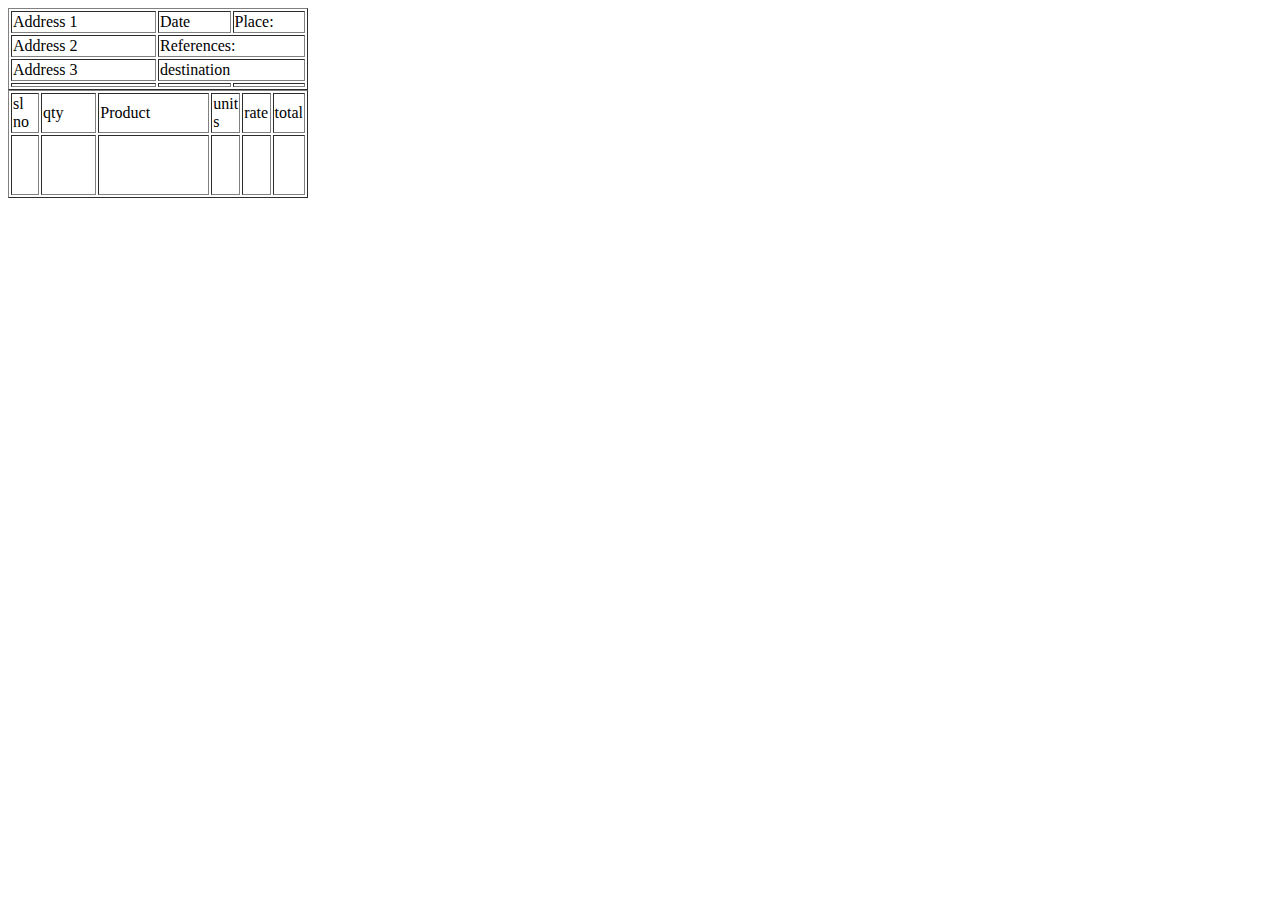
<file: Tabel.4.html>
<!DOCTYPE html>
<html lang="en">
<head>
    <meta charset="UTF-8">
    <title>Tabel.4</title>
</head>
<body>
<table border="1" style="width:300px">
    <tr>
        <td colspan="1">Address 1</td>
        <td>Date</td>
        <td>Place:</td>
    </tr>
    <td>Address 2</td>
    <td colspan="2"> References:</td>
    </tr>
    <td>Address 3</td>
    <td colspan="2">destination</td>
    </tr>
    <tr>
        <td style="width:50%"></td>
        <td style="width:25%"></td>
        <td style="width:25%"></td>
    </tr>
</table>
<table border="1" style="width:300px">
    <tr>
        <td>sl no</td>
        <td>qty</td>
        <td>Product</td>
        <td>unit s</td>
        <td>rate</td>
        <td>total</td>
    </tr>
    <tr style="height:60px">
        <td style="width:10%;"></td>
        <td style="width:20%;"></td>
        <td style="width:40%;"></td>
        <td style="width:10%;"></td>
        <td style="width:10%;"></td>
        <td style="width:10%;"></td>
    </tr>
</table>
</body>
</html>
</file>
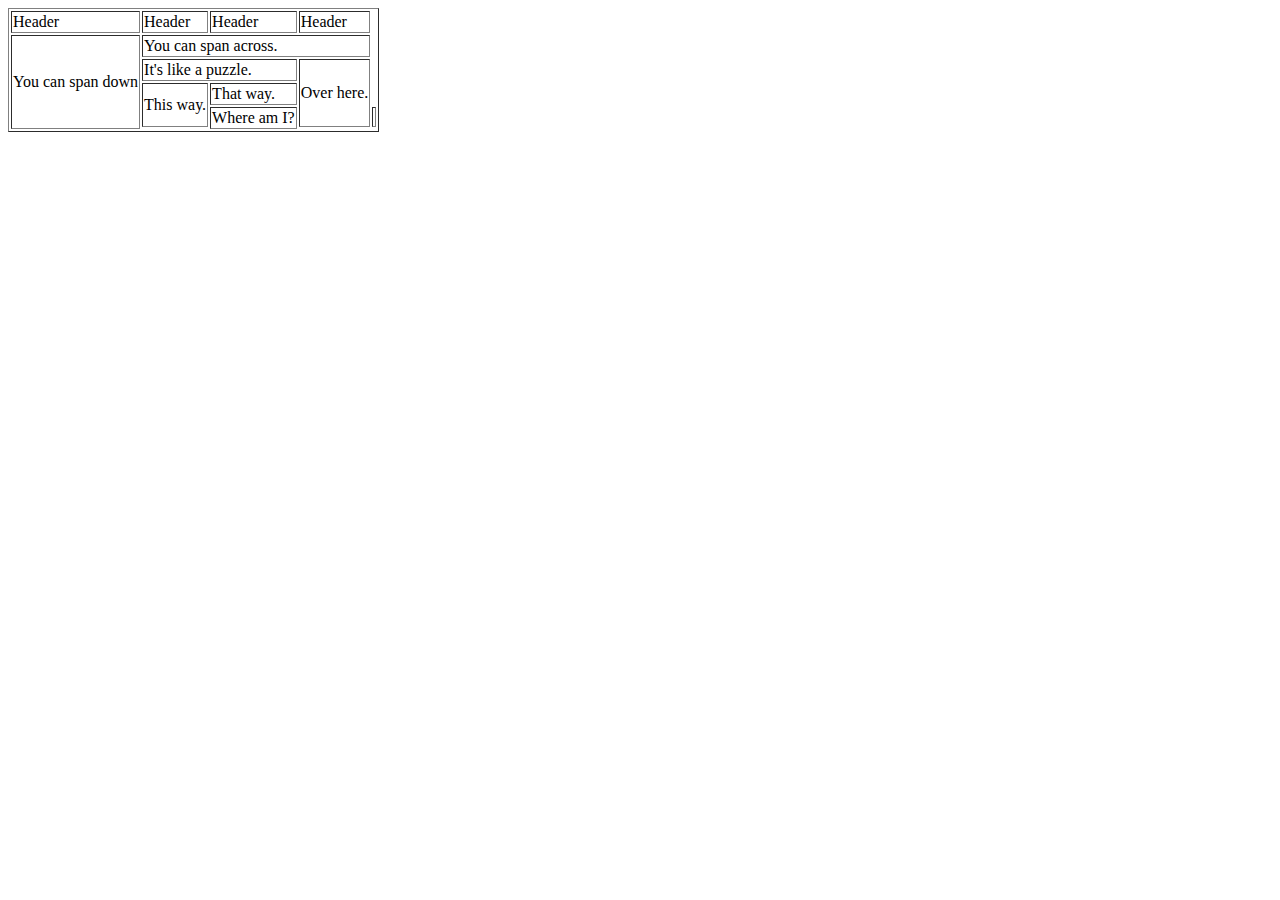
<file: Tabel.5.html>
<!DOCTYPE html>
<html lang="en">
<head>
    <meta charset="UTF-8">
    <title>Tabel.5</title>

</head>
<body>
<table border="1">
    <tr>
        <td colspan="1">Header</td>
        <td colspan="1">Header</td>
        <td colspan="1">Header</td>
        <td colspan="1">Header</td>
    </tr>
    <tr>
        <td rowspan="5">You can span down</td>
        <td colspan="3"> You can span across.</td>
    </tr>
    <tr>
        <td colspan="2">It's like a puzzle.</td>

        <td rowspan="3">Over here.</td>
    </tr>
    <tr>

        <td rowspan="2">This way.</td>
        <td rowspan="1">That way.</td>
    </tr>
    <tr>
        <td rowspan="2">Where am I?</td>
        <td colspan="1"></td>
    </tr>
    <tr>

    </tr>
</table>
</body>
</html>
</file>
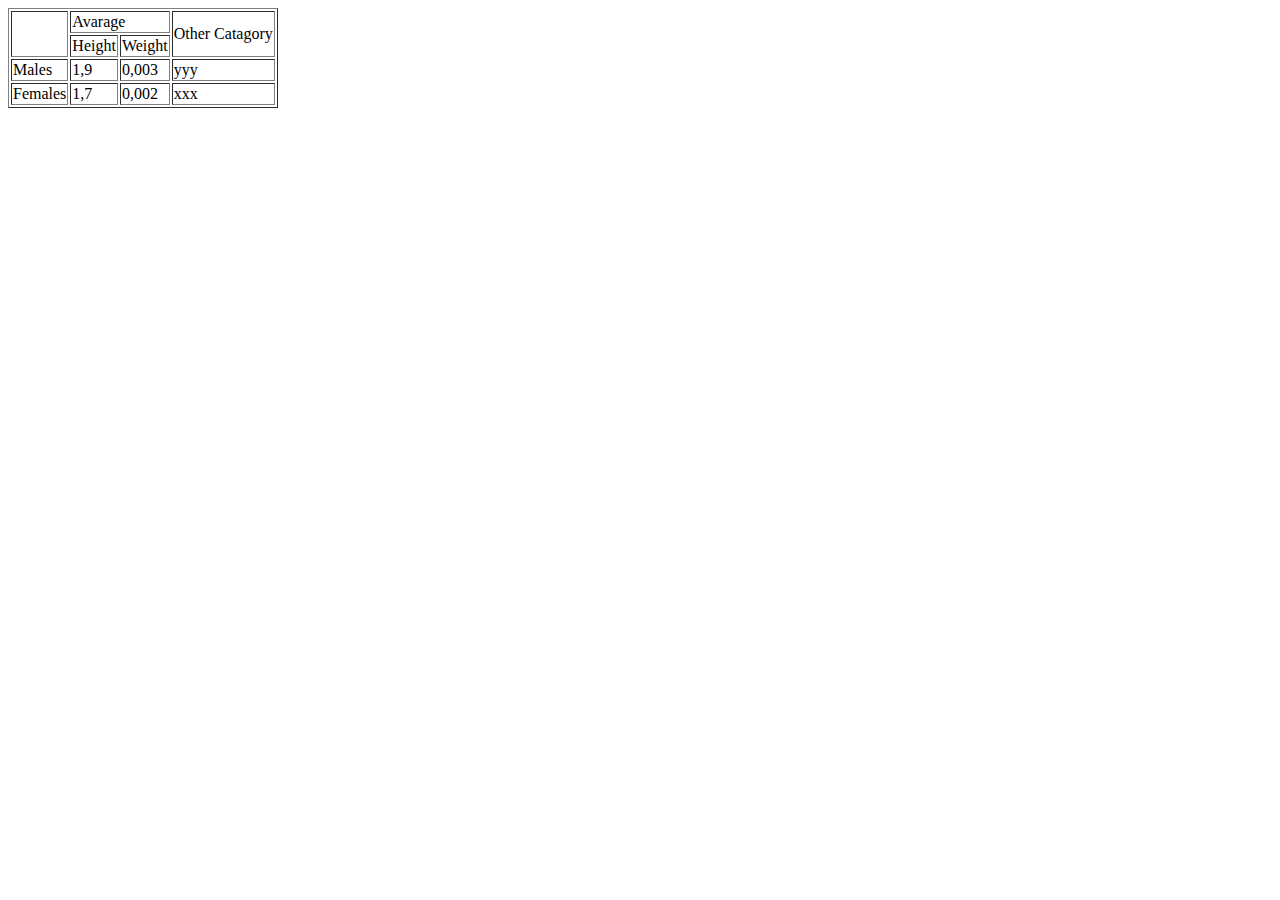
<file: Tabel.html>
<!DOCTYPE html>
<html lang="en" xmlns="http://www.w3.org/1999/html">
<head>
    <meta charset="UTF-8">
    <title>Tabel</title>
</head>
<body>
<table border="1">
    <tr>
        <td rowspan="2"></td>
        <td colspan="2">Avarage</td>
        <td rowspan="2">Other Catagory</td>
    </tr>

    <tr>
        <td>Height</td>
        <td>Weight</td>
    </tr>
    <tr>
        <td>Males</td>
        <td>1,9</td>
        <td>0,003</td>
        <td>yyy</td>
    </tr>
    </tr>
    <td>Females</td>
    <td>1,7</td>
    <td>0,002</td>
    <td>xxx</td>
</table>
</body>
</html>
</file>
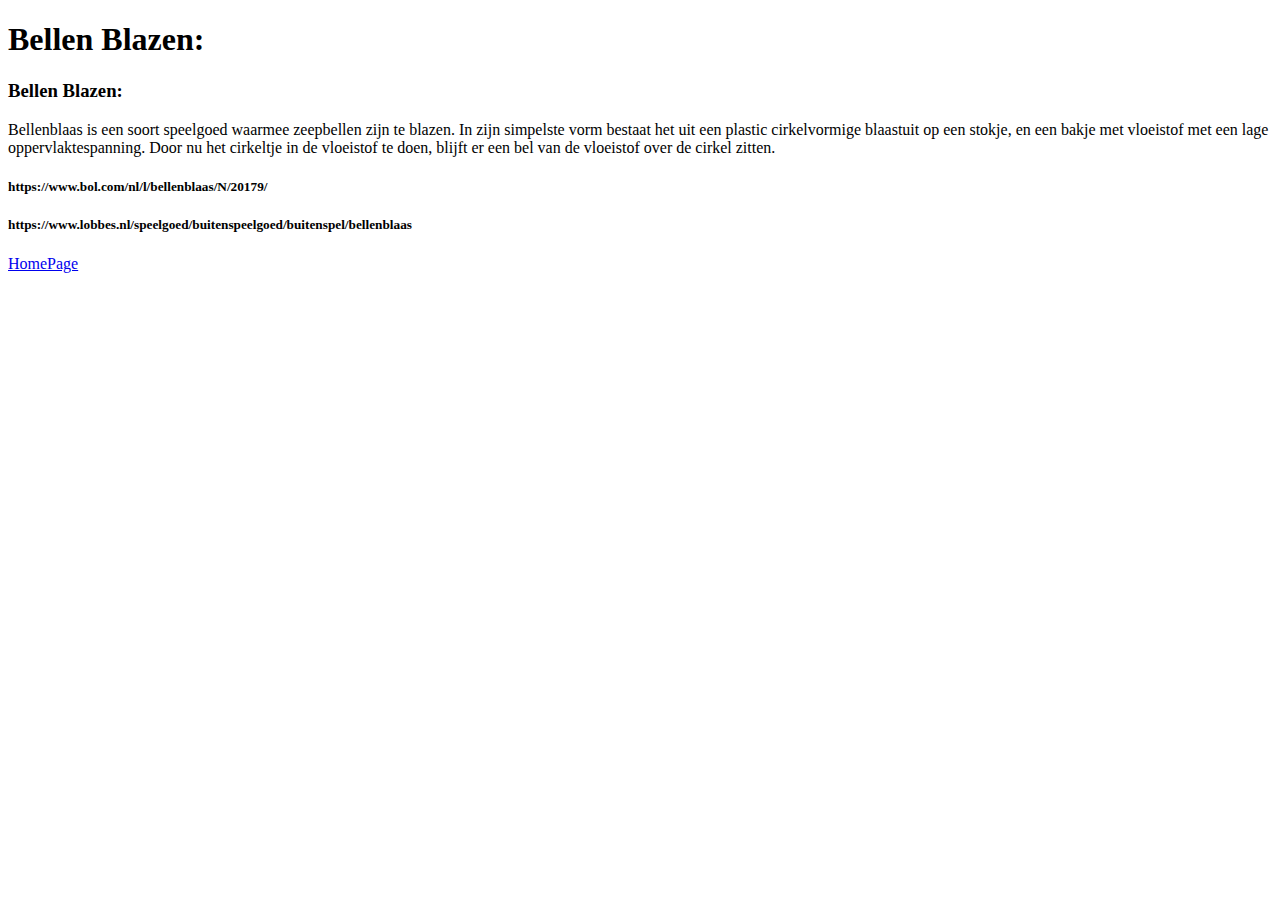
<file: 002/BellenBlazen.html>
<!DOCTYPE html>
<html lang="en">
<head>
    <meta charset="UTF-8">
    <title>Bellen Blazen</title>
</head>
<body>
<H1>Bellen Blazen:</H1>
<H3>Bellen Blazen:</H3>
Bellenblaas is een soort speelgoed waarmee zeepbellen zijn te blazen. In zijn simpelste vorm bestaat het uit een plastic cirkelvormige blaastuit op een stokje, en een bakje met vloeistof met een lage oppervlaktespanning. Door nu het cirkeltje in de vloeistof te doen, blijft er een bel van de vloeistof over de cirkel zitten.
<H5>https://www.bol.com/nl/l/bellenblaas/N/20179/</H5>
<H5>https://www.lobbes.nl/speelgoed/buitenspeelgoed/buitenspel/bellenblaas</H5>
<a href="file:///C:/Users/Damian/PhpstormProjects/school/002/index.html">HomePage
</a>
</body>
</html>
</file>
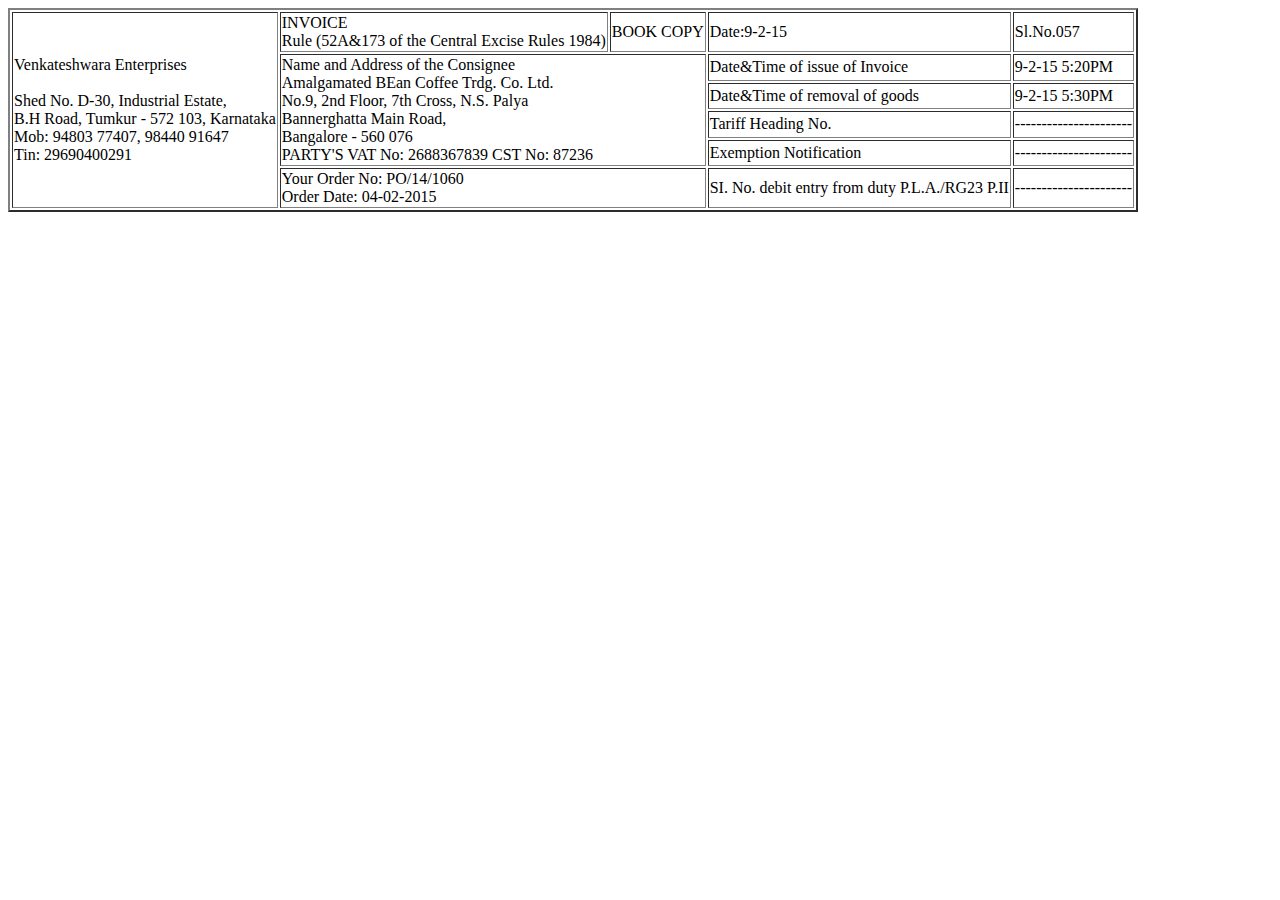
<file: 003/Tabel.11.html>
<!DOCTYPE html>
<html lang="en">
<head>
    <meta charset="UTF-8">
    <title>Tabel.11</title>
</head>
<body>
<table border="2">
    <tr>
        <td rowspan="8">Venkateshwara Enterprises<br><br>Shed No. D-30, Industrial Estate,
            <br>B.H Road, Tumkur - 572 103, Karnataka<br>Mob: 94803 77407, 98440 91647
            <br> Tin: 29690400291
        <td rowspan="1">INVOICE<br>Rule (52A&173 of the Central Excise Rules 1984)</td>
        <td rowspan="1">BOOK COPY</td>

        <td rowspan="1">Date:9-2-15</td>

        <td rowspan="1">Sl.No.057</td>
    </tr>
    <tr>
        <td rowspan="4" colspan="2"> Name and Address of the Consignee<br>
            Amalgamated BEan Coffee Trdg. Co. Ltd.<Br>
            No.9, 2nd Floor, 7th Cross, N.S. Palya<br>
            Bannerghatta Main Road,<br>
            Bangalore - 560 076<br>
            PARTY'S VAT No: 2688367839 CST No: 87236
        </td>
        <td rowspan="1">Date&Time of issue of Invoice</td>
        <td>9-2-15 5:20PM</td>
    </tr>
    <tr>
        <td>Date&Time of removal of goods</td>
        <td>9-2-15 5:30PM</td>
    </tr>
    <tr>
        <td>Tariff Heading No.</td>
        <td>----------------------</td>
    </tr>
    <tr>
        <td>Exemption Notification</td>
        <td>----------------------</td>
    </tr>
    <tr>
        <td colspan="2"> Your Order No: PO/14/1060<br>Order Date: 04-02-2015</td>
        <td>SI. No. debit entry from duty P.L.A./RG23 P.II</td>
        <td>----------------------</td>
    </tr>


</table>
</body>
</html>
</file>
